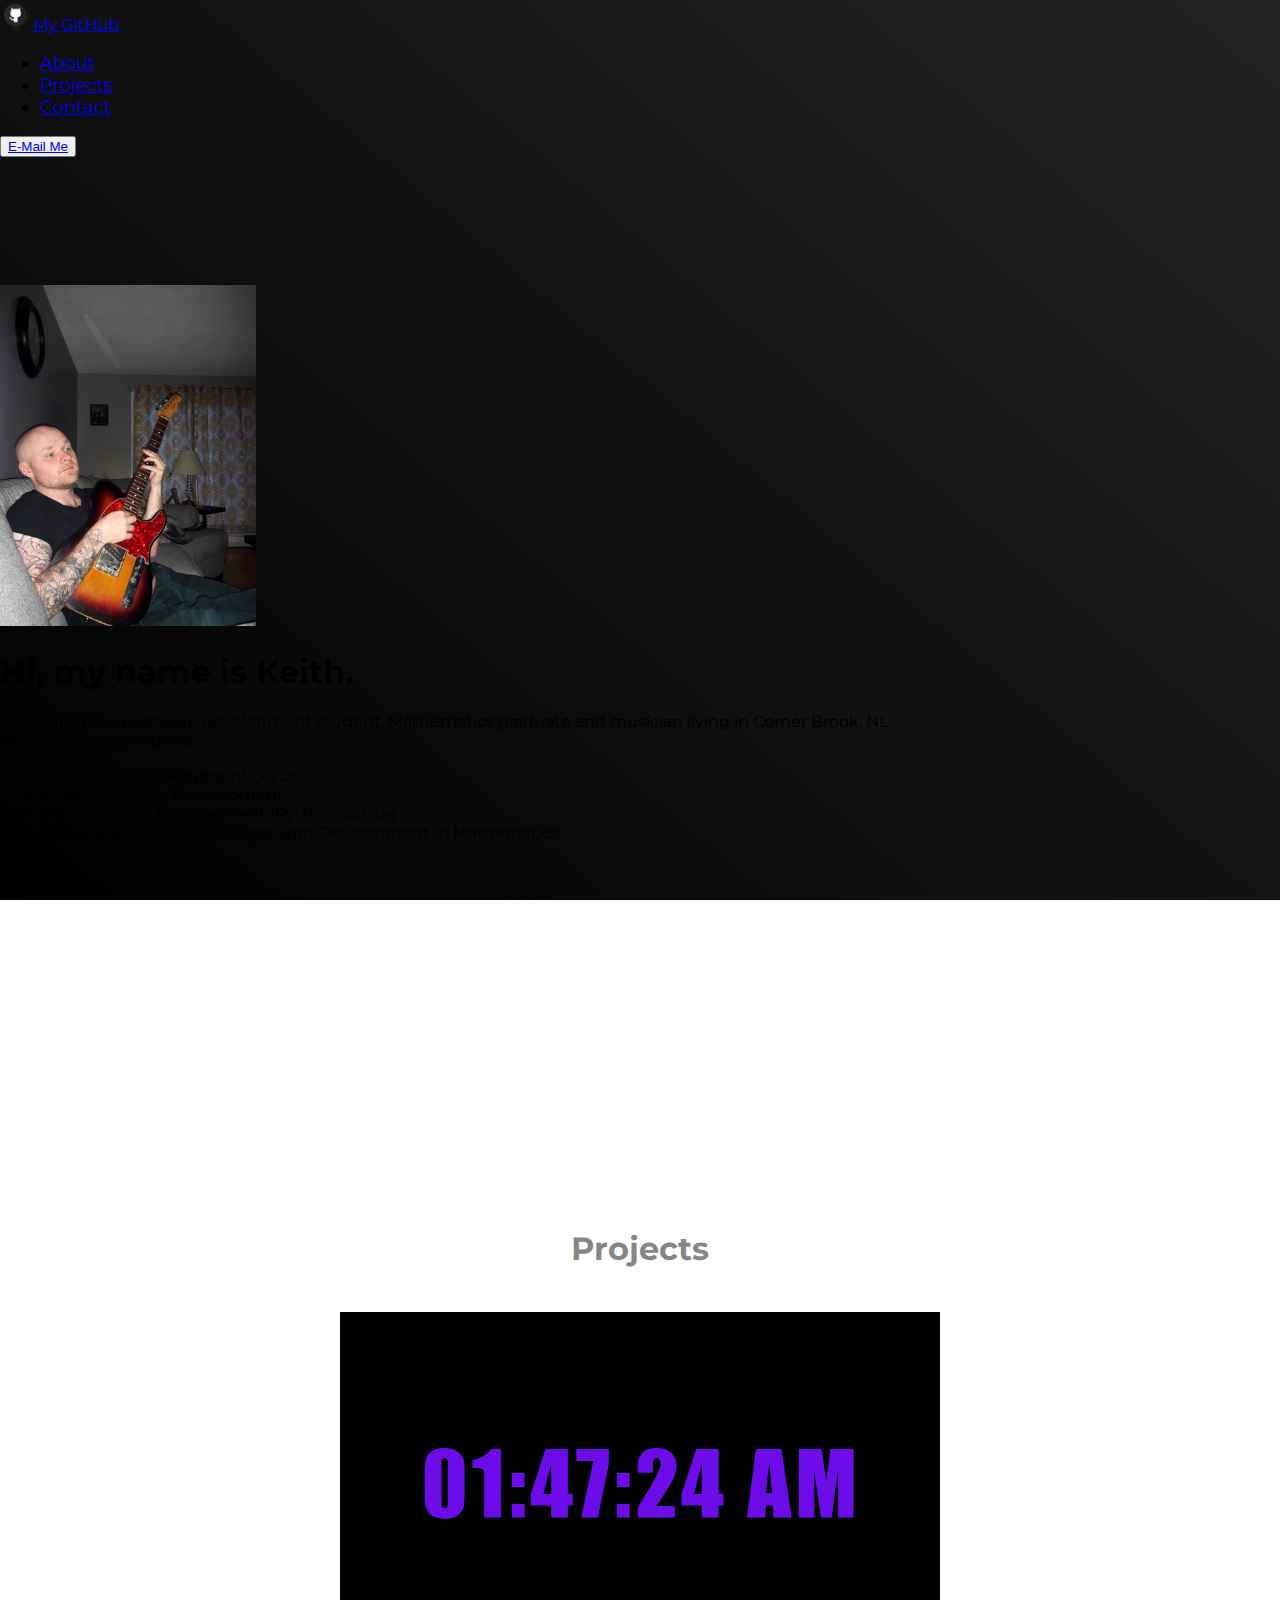
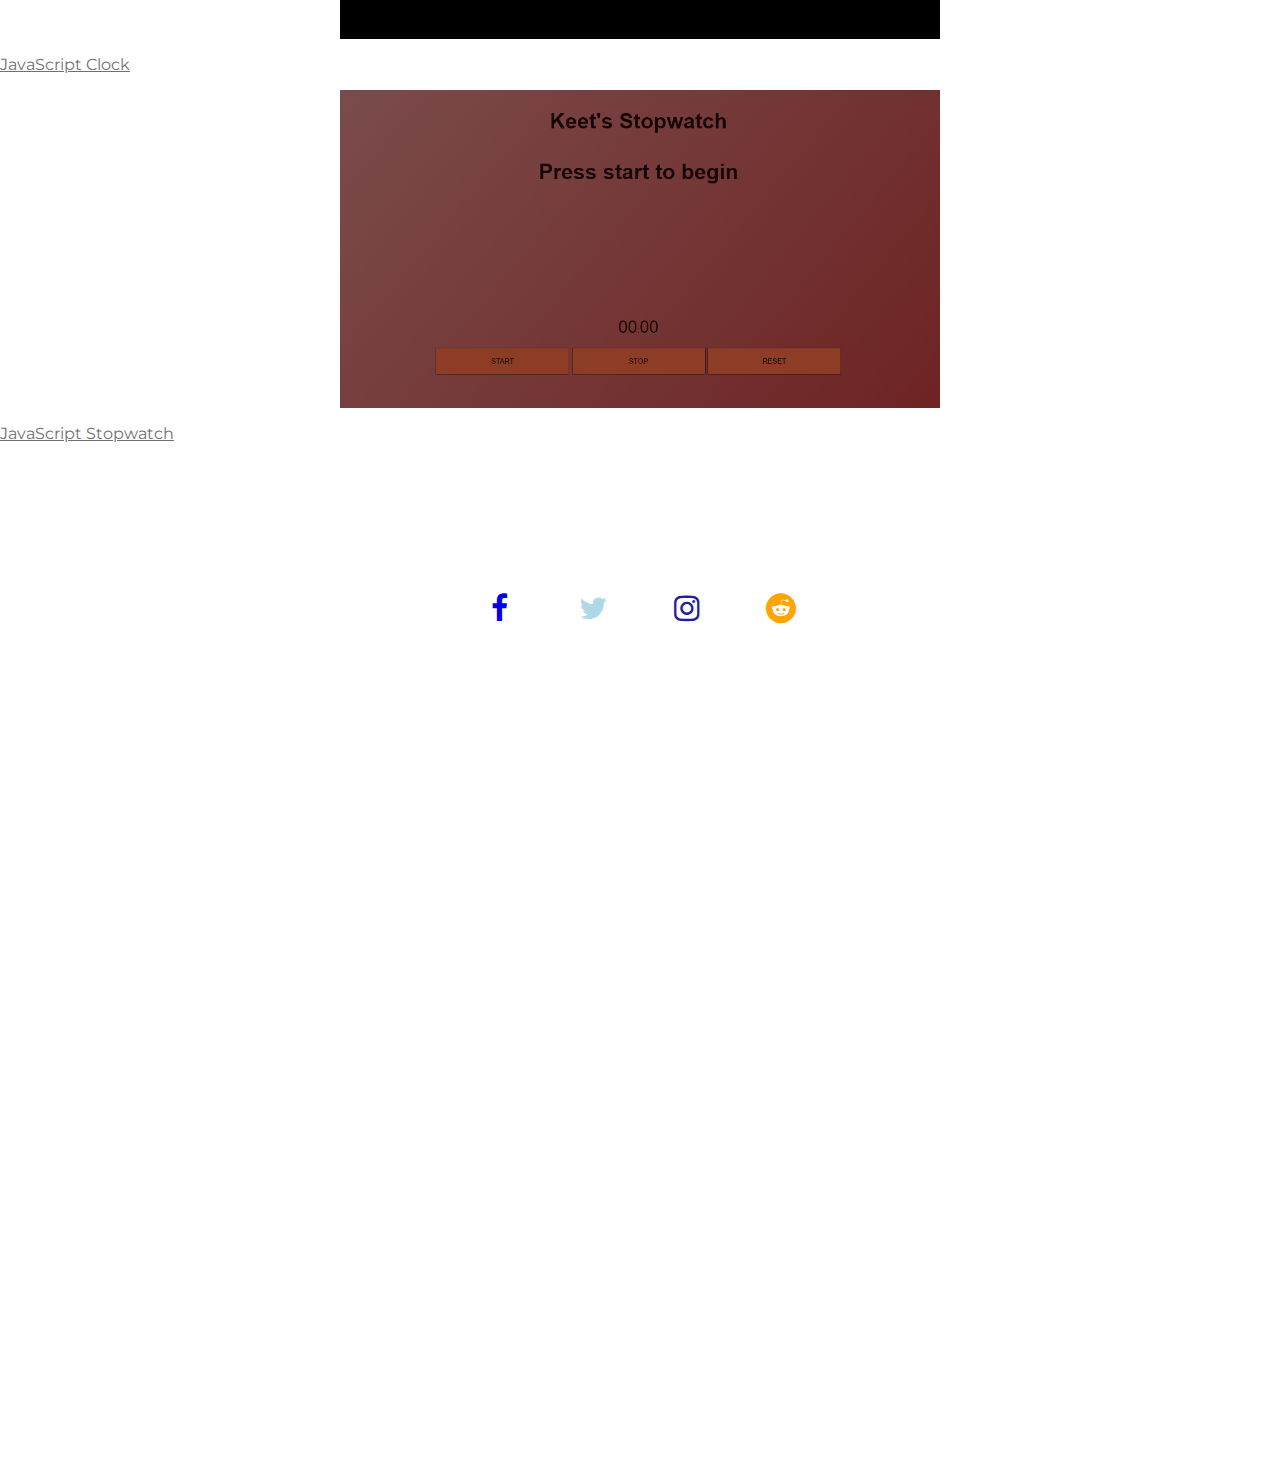
<file: portfolio_webpage/index.html>
<!DOCTYPE html>
<html lang="en">

<head>
    <meta charset="utf-8" />
    <meta http-equiv="X-UA-Compatible" content="IE=edge" />
    <meta name="viewport" content="width=device-width, initial-scale=1" />

    <title>Portfolio</title>
    <link rel="preconnect" href="https://fonts.gstatic.com">
    <link href="https://fonts.googleapis.com/css2?family=Montserrat:wght@300&display=swap" rel="stylesheet">
    <!-- Icon Library for social media links -->
    <link rel="stylesheet" href="https://cdnjs.cloudflare.com/ajax/libs/font-awesome/4.7.0/css/font-awesome.min.css">
    <!-- Bootstrap -->
    <link href="https://cdn.jsdelivr.net/npm/bootstrap@5.0.0-beta3/dist/css/bootstrap.min.css" rel="stylesheet"
        integrity="sha384-eOJMYsd53ii+scO/bJGFsiCZc+5NDVN2yr8+0RDqr0Ql0h+rP48ckxlpbzKgwra6" crossorigin="anonymous" />


    <link href="./style.css" rel="stylesheet" />
</head>
<div class="container-fluid">

    <body>
        <!-- Nav Bar-->
        <nav class="navbar navbar-dark bg-dark fixed-top navbar-expand" id='navbar'>
            <div class="container-fluid">
                <a class="navbar-brand" href="https://github.com/keetp" target="_blank" id='profile-link'>
                    <img src="./github-logo.png" alt="" style="width: 30px"
                        class="d-inline-block align-text-top center" />
                    My GitHub
                </a>
                <div class="navbar-collapse collapse">
                    <ul class="navbar-nav mx-auto">
                        <li class="nav-item">
                            <a class="nav-link" href="#welcome-section">About</a>
                        </li>
                        <li class="nav-item">
                            <a class="nav-link" href="#projects">Projects</a>
                        </li>
                        <li class="nav-item">
                            <a class="nav-link" href="#contacts">Contact</a>
                        </li>
                    </ul>
                    <span class="navbar-text"><button type="button" class="btn btn-dark btn-outline-secondary">
                            <a class="nav-link text-muted" href="mailto: keith.rogers70@ed.cna.nl.ca">E-Mail Me</a>
                        </button></span>
                </div>
            </div>
        </nav>
        <div class='container-fluid pt-5'>
            <!--About Me section-->
            <section class='pt-5' id='welcome-section'>
                <div class="card mx-auto bg-secondary text-black border-dark border-4 rounded"
                    style="max-width: 900px; margin-top: 10%;" id='my_card'>
                    <div class="row g-8">
                        <div class="col-md-4">
                            <img src="./pic_of_me.jpg" class='img-fluid' alt="" style='border:none; max-width: 16rem;'
                                id='my_pic'>
                        </div>
                        <div class="col-lg-8">
                            <div class="card-body">
                                <h1 class="card-title">Hi, my name is Keith.</h1>
                                <p class="card-text">I am currently a software development student, Mathematics
                                    graduate and musician living in Corner Brook, NL.<br> My experience includes:
                                <ul>
                                    <li>Python GUI Development (PyQt5)</li>
                                    <li>HTML+CSS Web Development</li>
                                    <li>SQL Database Management (Python SQLite)</li>
                                    <li>Computational Analysis/Algorithm Development in Mathematics</li>
                                </ul>
                                </p>
                            </div>
                        </div>
                    </div>
                </div>

            </section>
        </div>
        <div class='container-fluid'>
            <!--Projects section-->
            <section class='pt-5' id='projects'>
                <h1 id='project-text'>Projects</h1>
                <div class="container-fluid">
                    <div class="row">
                        <div class='col-lg-6 project-tile'>
                            <!--column 1-->
                            <img src="./clock_pic.png" class='img-fluid' alt="">
                            <p class='text-center fs-3'><a href='./clock/index.html'
                                    style="color: rgb(112, 112, 112);">JavaScript Clock</a></p>
                        </div>
                        <div class='col-lg-6'>
                            <!--column 2-->
                            <img src="./stopwatch_pic.png" class='img-fluid align-self-center' alt=""
                                style='min-width: 17rem'>
                            <p class='text-center fs-3'><a href='./stopwatch/index.html'
                                    style="color: rgb(112, 112, 112);">JavaScript Stopwatch</a></p>
                    </div> 
                </div>
            </section>
        </div>

        <div class='container-fluid'>
            <!--Contact section-->
            <!--No actual social media links-->
            <section class='pt-5' id='contacts' style='text-align: center'>
                <h1 id='contacts-text'></h1>
                <a href="#" class="fa fa-facebook"></a>
                <a href="#" class="fa fa-twitter" style='color:lightblue'></a>
                <a href="#" class="fa fa-instagram" style='color: rgb(32, 32, 145)'></a>
                <a href="#" class="fa fa-reddit" style='color: orange'></a>

                <!-- jQuery + BS5 script -->
                <script src="https://code.jquery.com/jquery-1.12.4.min.js"
                    integrity="sha384-nvAa0+6Qg9clwYCGGPpDQLVpLNn0fRaROjHqs13t4Ggj3Ez50XnGQqc/r8MhnRDZ"
                    crossorigin="anonymous">
                    </script>
                <script src="https://stackpath.bootstrapcdn.com/bootstrap/3.4.1/js/bootstrap.min.js"
                    integrity="sha384-aJ21OjlMXNL5UyIl/XNwTMqvzeRMZH2w8c5cRVpzpU8Y5bApTppSuUkhZXN0VxHd"
                    crossorigin="anonymous">
                    </script>
    </body>
</div>

</html>
</file>
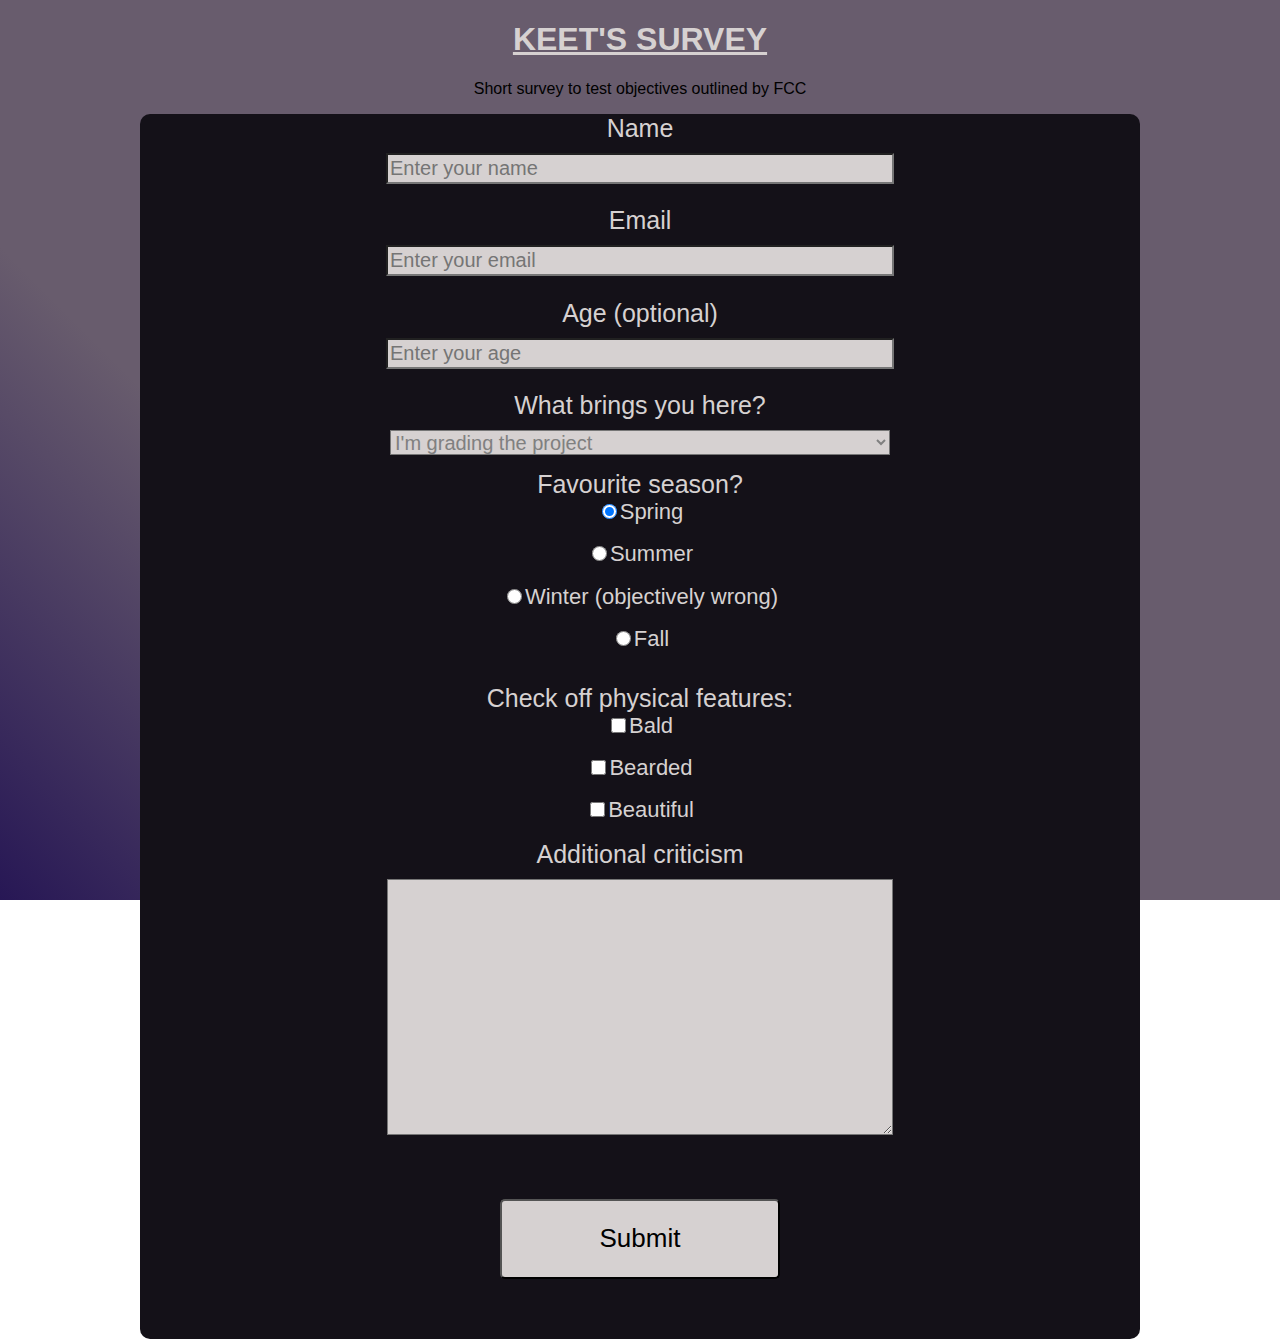
<file: simple_survey/index.html>
<!DOCTYPE html>
<html lang="en">
  <head>
    <meta charset="UTF-8" />
    <meta http-equiv="X-UA-Compatible" content="IE=edge" />
    <meta name="viewport" content="width=device-width, initial-scale=1.0" />
    <link href="./style.css" rel="stylesheet" />
    <title>Survey</title>
  </head>

  <body>
    <h1 id="title">KEET'S SURVEY</h1>
    <p id="description">Short survey to test objectives outlined by FCC</p>
    <div class="wrapper">
      <form id="survey-form">
        <span><label id="name-label">Name</label></span>
        <input
          id="name"
          type="text"
          placeholder="Enter your name"
          required
        /><br />
        <span><label id="email-label">Email</label></span>
        <input
          id="email"
          type="email"
          placeholder="Enter your email"
          required
        /><br />
        <span><label id="number-label">Age (optional)</label></span>
        <input
          id="number"
          type="number"
          placeholder="Enter your age"
          min="1"
          max="120"
        /><br />
        <span><label id="dropdown-label">What brings you here?</label></span>
        <select name="dropdown" id="dropdown" required>
          <option value="option1">I'm grading the project</option>
          <option value="option2">I am a random onlooker</option>
          <option value="option3">I have infiltrated your computer</option>
        </select>
        <div id="radio-wrapper">
          <label id="radio-label">Favourite season?</label>
          <div class="radio-option">
            <label class="radio-text"
              ><input
                id="option1"
                type="radio"
                value="option1"
                name="radio-get"
                checked
              />Spring</label
            >
          </div>
          <div class="radio-option">
            <label class="radio-text"
              ><input
                id="option2"
                type="radio"
                value="option2"
                name="radio-get"
              />Summer</label
            >
          </div>
          <div class="radio-option">
            <label class="radio-text"
              ><input
                id="option3"
                type="radio"
                value="option3"
                name="radio-get"
              />Winter (objectively wrong)</label
            >
          </div>
          <div class="radio-option">
            <label class="radio-text"
              ><input
                id="option4"
                type="radio"
                value="option3"
                name="radio-get"
              />Fall</label
            >
          </div>
        </div>
        <div id="checkbox-wrapper">
          <label id="checkbox-label">Check off physical features:</label>
          <div class="checkbox-option">
            <label class="checkbox-text"
              ><input
                type="checkbox"
                id="checkbox1"
                name="checkbox1"
                value="checkbox1"
              />Bald</label
            >
          </div>
          <div class="checkbox-option">
            <label class="checkbox-text"
              ><input
                type="checkbox"
                id="checkbox2"
                name="checkbox2"
                value="checkbox2"
              />Bearded</label
            >
          </div>
          <div class="checkbox-option">
            <label class="checkbox-text"
              ><input
                type="checkbox"
                id="checkbox3"
                name="checkbox3"
                value="checkbox3"
              />Beautiful</label
            >
          </div>
        </div>
        <span><label> Additional criticism</label></span>
        <textarea id="comments"></textarea>
        <div id="submit-button">
          <button id="submit" type="submit">Submit</button>
        </div>
      </form>
    </div>
  </body>
</html>
</file>
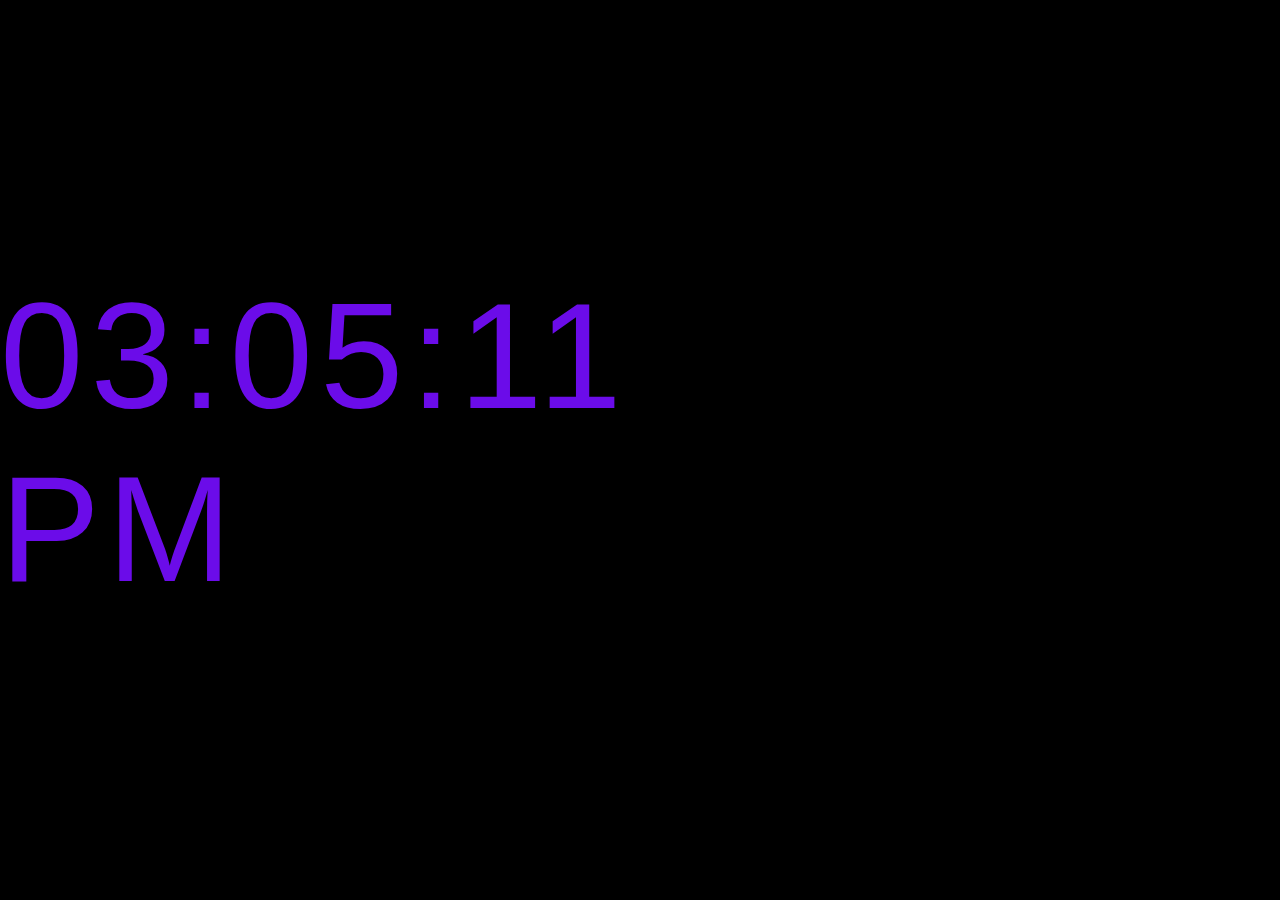
<file: portfolio_webpage/clock/index.html>
<!DOCTYPE html>
<html lang="en">
<head>
    <meta charset="UTF-8">
    <meta name="viewport" content="width=device-width, initial-scale=1.0">
    <link rel="stylesheet" href="./style.css">
    <title>Digital Clock in JavaScript</title>
</head>
<body>
    <div id="MyClockDisplay" class="clock" onload="showTime()"></div>
    <script src="./app.js"></script>
</body>
</html>
</file>
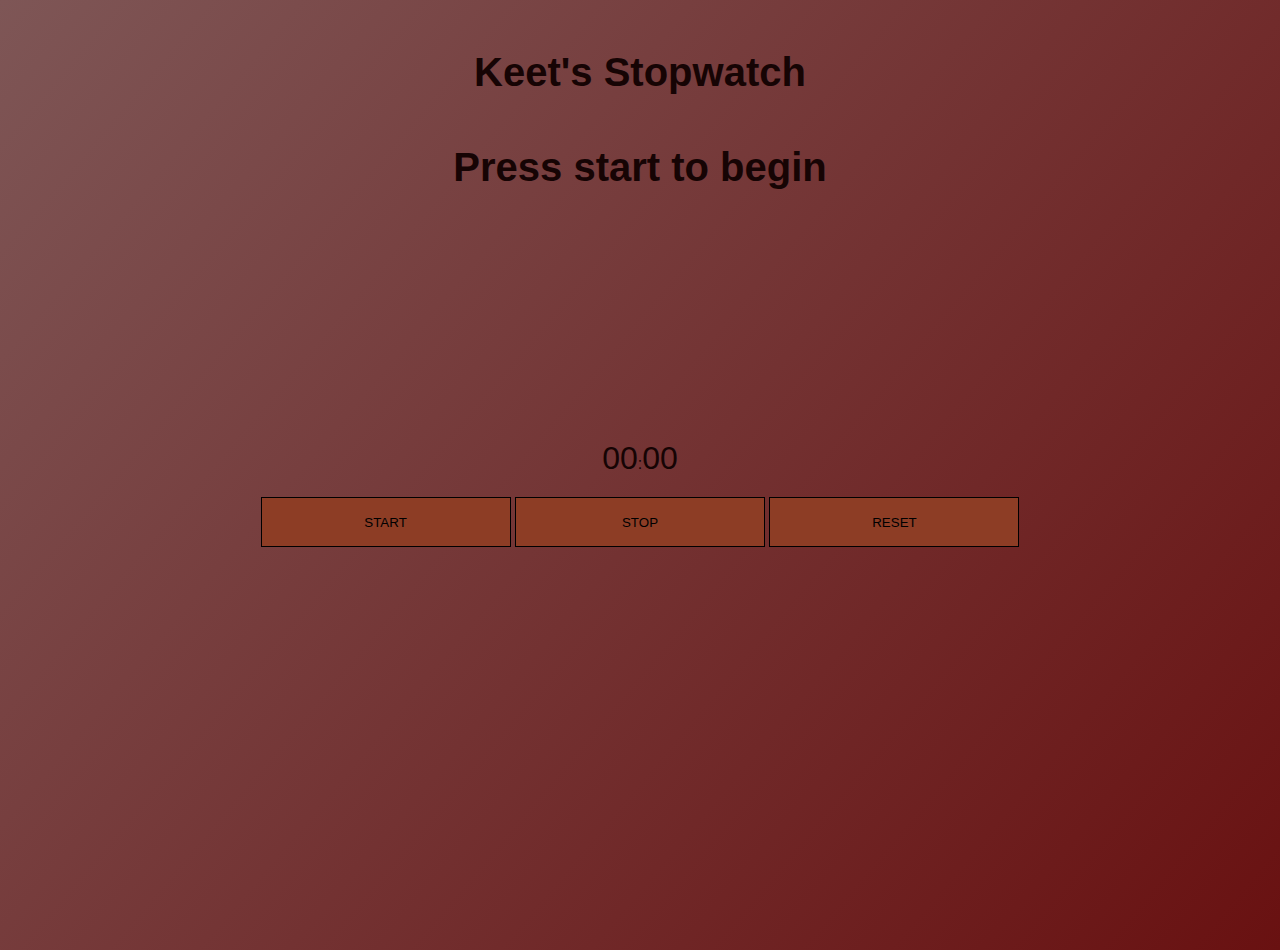
<file: portfolio_webpage/stopwatch/index.html>
<!DOCTYPE html>
<html lang="en">
<head>
    <meta charset="UTF-8">
    <meta name="viewport" content="width=device-width, initial-scale=1.0">
    <link rel="stylesheet" href="./style.css">
    <title>JavaScript Stopwatch</title>
</head>
<body>
    <h1> Keet's Stopwatch </h1>
    <h2> Press start to begin </h2>
    <div class="wrapper">
        <p><span id="seconds">00</span>:<span id="msec">00</span></p>
        <button id="start-button">START</button>
        <button id="stop-button">STOP</button>
        <button id="reset-button">RESET</button>
    </div>
    <script src="./app.js"></script>
</body>
</html>
</file>
<file: portfolio_webpage/style.css>
html{
    font-family: 'Montserrat', sans-serif;
}

body {
    background: linear-gradient(40deg, black, rgb(36, 36, 36));
    height: 100%;
    margin: 0;
    background-repeat: no-repeat;
    background-attachment: fixed;
}

.btn-outline-secondary:hover {
    background-color: rgb(22, 22, 22);
}

.navbar-nav{
    font-size: 18px;
}

section{
    height: 100vh;
}

h1#project-text,
h1#contacts-text{
    margin: 44px; 
    color: rgb(134, 134, 134);
    font-family: 'Montserrat', sans-serif;
    text-align: center;
}

.card{
    font-family: 'Montserrat', sans-serif;
}

.fa{
    width: 50px;
    font-size: 30px;
    padding: 20px;
    text-decoration: none;
    text-align: center;
}

.fa:hover{
    opacity: 20%;
}

#projects img{
    margin: auto;
    display: block;
    width: 600px;
    height: auto;
}

@media (max-width: 992px){
    #my_card{
        width: 16.5rem;
        text-align: center;
    }

    #projects{
        margin-top: 200px;
    }
}
</file>
<file: simple_survey/style.css>
:root {
  --survey-background: #141118;
  --font-color: rgb(214, 209, 209);
  --hover-color: rgb(85, 76, 92);
}

html {
  height: 100%;
  max-width: 1000px;
  margin: auto;
  font-family: "Segoe UI", Tahoma, Verdana, sans-serif;
}

.wrapper {
  text-align: center;
  background-color: var(--survey-background);
  border-radius: 10px;
}

#description {
  text-align: center;
}

#submit-button {
  display: flex;
  justify-content: center;
  align-items: center;
  height: 200px;
}

#dropdown {
  background-color: var(--font-color);
  width: 50%;
  height: 25px;
  font-size: 20px;
  color: grey;
}

#dropdown:focus {
  background: var(--hover-color);
  color: white;
}

#title {
  color: var(--font-color);
  text-align: center;
  text-decoration: underline;
}

#radio-wrapper,
#checkbox-wrapper {
  padding-top: 15px;
}

.radio-option,
.checkbox-option {
  color: var(--font-color);
  font-size: 12px;
}

body {
  background: linear-gradient(45deg, #271755, #685c6d 30%);
  height: 100%;
  margin: 0;
  background-repeat: no-repeat;
  background-attachment: fixed;
}

label {
  font-size: 25px;
  color: var(--font-color);
  text-align: center;
}

label.radio-text,
label.checkbox-text {
  font-size: 22px;
}

button {
  height: 80px;
  width: 280px;
  border-radius: 5px;
  background-color: var(--font-color);
  font-size: 26px;
}

span {
  display: block;
  padding-bottom: 10px;
}

textarea {
  width: 500px;
  height: 250px;
  background-color: var(--font-color);
  font-size: 20px;
}

textarea:hover {
  background-color: var(--hover-color);
  color: var(--font-color);
}

input {
  background-color: var(--font-color);
  width: 50%;
  height: 25px;
  font-size: 20px;
  margin-bottom: 1.4rem;
}

input:hover {
  background-color: var(--hover-color);
}

input[type="radio"],
input[type="checkbox"] {
  width: 15px;
  height: 15px;
}
</file>
<file: portfolio_webpage/clock/style.css>
body{
    background-color:black;
}

.clock{
    color:rgb(107, 12, 233);
    position:absolute;
    top:30%;
    right:30%;
    font-family: Impact, sans-serif;
    font-size: 150px;
    letter-spacing: 7px;
    
}
</file>
<file: portfolio_webpage/stopwatch/style.css>
* {
    margin: 0;
    padding: 0;
}


.wrapper{
    text-align:center;
    width: auto;
    margin: 250px auto;
}

#seconds, #msec{
    font-size: 2rem;
    
}

h1, h2{
    text-align:center;
    font-size: 2.5rem;
    margin-top: 50px;

}

button{
    margin-top: 20px;
    width: 250px;
    height: 50px;
    background-color: rgb(141, 61, 37);
    border: solid 1px;
    outline: none;
}

button:hover{
    background-color:#691111;
    color: black;
}

body{
    background-image: linear-gradient(130deg, #7e5656, #691111);
    color: rgb(22, 4, 4);
    min-height: 100vh;
    font-family: 'Lucida', sans-serif;
}
</file>
